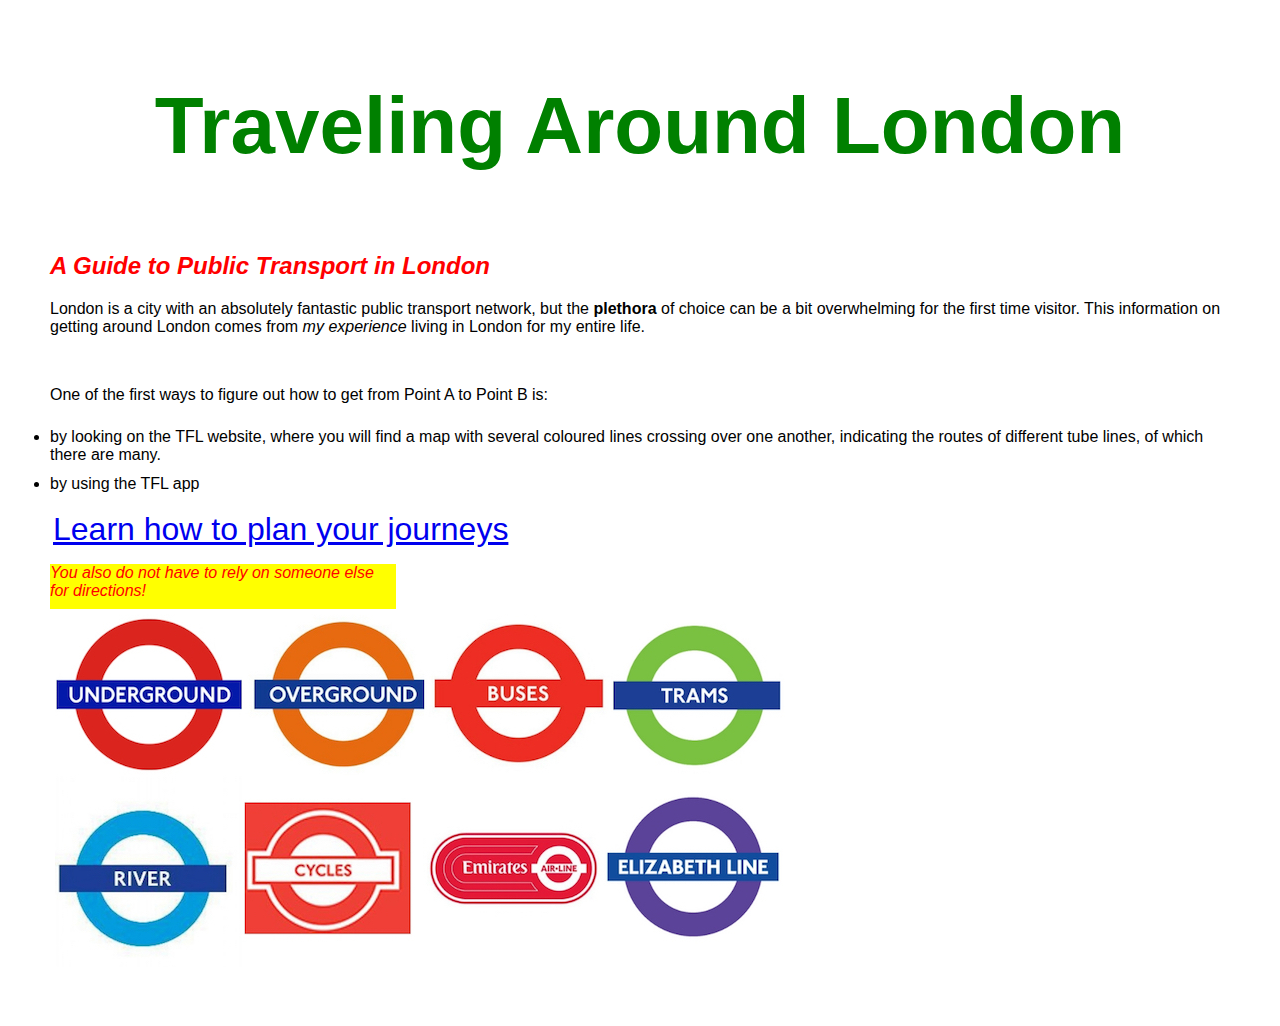
<file: index.html>
<!DOCTYPE html>
<html lang="en">


<head>
  <title>My First Website</title>

</head>

<body>
  <h1>Traveling Around London<link rel="stylesheet" type="text/css" href="style.css"><h1/>
    <h2><em>A Guide to Public Transport in London</em></h2>
    <p>London is a city with an absolutely fantastic public transport network, but the <strong>plethora</strong> of choice can be a bit overwhelming for the first time visitor. This information on getting around London comes from <em>my experience</em> living in London for my entire life.</p>


  <br><p>One of the first ways to figure out how to get from Point A to Point B is: <br>
    <ul>
      <li id="lower">by looking on the TFL website, where you will find a map with several coloured lines crossing over one another, indicating the routes of different tube lines, of which there are many.</li>
        <li id="lowest">by using the TFL app</li>

        <br></ul>  <a href="http://content.tfl.gov.uk/standard-tube-map.pdf">Learn how to plan your journeys</a>
      </p>
      <div class="contrast"> <em>You also do not have to rely on someone else for directions!</em>
     </div>

  <img src="transport.jpg" alt="Methods of Transport">



</body>
</file>
<file: style.css>
body {
  color: red;
  font-family: arial;
  margin: 50px;
}

h1 {
  color: green;
  font-family: arial;
  margin: 80px;
  text-align: center;
  font-size: 5em;
}

div {
  min-height: 5vh;
  width: 27vw;
}

img {
  display: inline-block;
  padding: 5px;
  margin: 0 auto;
  border-radius: 10px;
}

p {
  color: black;

}

ul {
  color: black;
  padding: 0;
  margin-bottom: 0%;
  font-size: 1em;
}

a {
  margin: 3px;
  font-size: 2em;
}

li#lower {
  margin-top: 2%;
}

li#lowest {
  margin-top: 1%;
}

div.contrast {
  background-color: yellow
}
</file>
